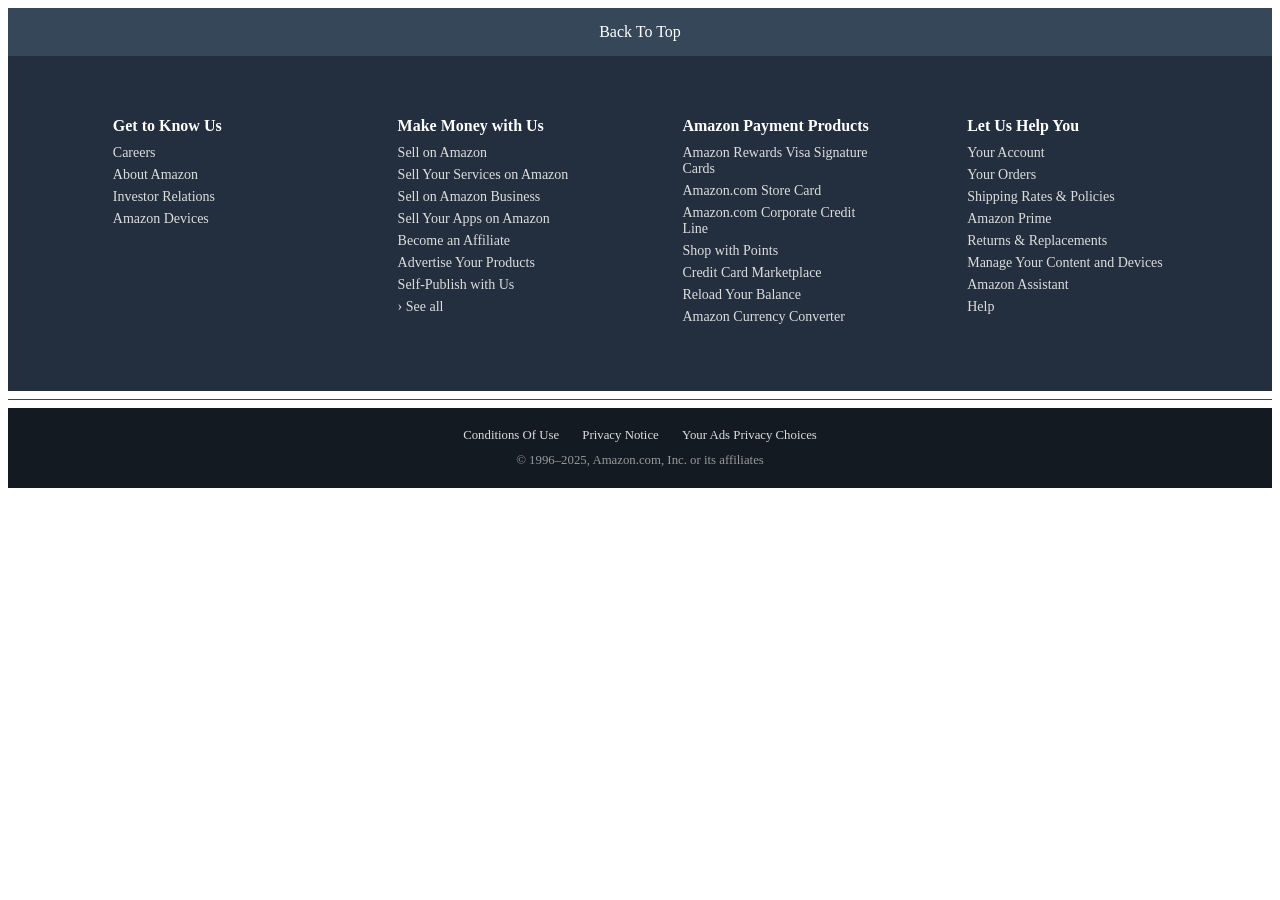
<file: footer.html>
<!DOCTYPE html>
<html lang="en">
<head>
    <meta charset="UTF-8">
    <meta name="viewport" content="width=device-width, initial-scale=1.0">
    <title>Document</title>

    <style>
    /* ===== Footer Section ===== */

/* Back to Top Button */
#footer {
  background-color: #37475A;
  color: white;
  text-align: center;
  padding: 15px;
  font-size: 1rem;
  cursor: pointer;
  transition: background-color 0.3s ease;
}

#footer:hover {
  background-color: #485769;
}

/* Main Footer Columns */
#footer-main {
  background-color: #232F3E;
  color: white;
  display: flex;
  justify-content: space-evenly;
  align-items: flex-start;
  padding: 40px 20px;
  flex-wrap: wrap;
}

.footer-column {
  width: 200px;
  margin-bottom: 20px;
}

.footer-column h4 {
  color: white;
  font-size: 16px;
  margin-bottom: 10px;
  font-weight: 600;
}

.footer-column a {
  display: block;
  color: #dddddd;
  text-decoration: none;
  font-size: 14px;
  margin: 6px 0;
  transition: color 0.3s ease;
}

.footer-column a:hover {
  color: #fff;
  text-decoration: underline;
}

/* Horizontal line styling */
#footer-main + hr {
  border: none;
  border-top: 1px solid #3a4553;
}

/* Footer Bottom Panel */
.foot-panel {
  background-color: #131A22;
  color: white;
  text-align: center;
  font-size: 0.8rem;
  padding: 20px 10px;
}

.pages {
  margin-bottom: 10px;
}

.pages a {
  margin: 0 10px;
  color: #dddddd;
  text-decoration: none;
  transition: color 0.3s ease;
}

.pages a:hover {
  color: #fff;
  text-decoration: underline;
}

.copyright {
  color: #999;
  font-size: 0.8rem;
}
    </style>
</head>
<body>
     <!-- Footer Section -->
<footer>

  <!-- Back to Top -->
  <div id="footer">Back To Top</div>

  <!-- Main Footer Columns -->
  <div id="footer-main">

    <div class="footer-column">
      <h4>Get to Know Us</h4>
      <a>Careers</a>
      <a>About Amazon</a>
      <a>Investor Relations</a>
      <a>Amazon Devices</a>
    </div>

    <div class="footer-column">
      <h4>Make Money with Us</h4>
      <a>Sell on Amazon</a>
      <a>Sell Your Services on Amazon</a>
      <a>Sell on Amazon Business</a>
      <a>Sell Your Apps on Amazon</a>
      <a>Become an Affiliate</a>
      <a>Advertise Your Products</a>
      <a>Self-Publish with Us</a>
      <a>› See all</a>
    </div>

    <div class="footer-column">
      <h4>Amazon Payment Products</h4>
      <a>Amazon Rewards Visa Signature Cards</a>
      <a>Amazon.com Store Card</a>
      <a>Amazon.com Corporate Credit Line</a>
      <a>Shop with Points</a>
      <a>Credit Card Marketplace</a>
      <a>Reload Your Balance</a>
      <a>Amazon Currency Converter</a>
    </div>

    <div class="footer-column">
      <h4>Let Us Help You</h4>
      <a>Your Account</a>
      <a>Your Orders</a>
      <a>Shipping Rates & Policies</a>
      <a>Amazon Prime</a>
      <a>Returns & Replacements</a>
      <a>Manage Your Content and Devices</a>
      <a>Amazon Assistant</a>
      <a>Help</a>
    </div>

  </div> <!-- end of footer-main -->

  <hr color="white">

  <!-- Footer Bottom Panel -->
  <div class="foot-panel">

    <div class="pages">
      <a>Conditions Of Use</a>
      <a>Privacy Notice</a>
      <a>Your Ads Privacy Choices</a>
    </div>

    <div class="copyright">
      © 1996–2025, Amazon.com, Inc. or its affiliates
    </div>

  </div> <!-- end of foot-panel -->

</footer>

</body>
</html>
</file>
